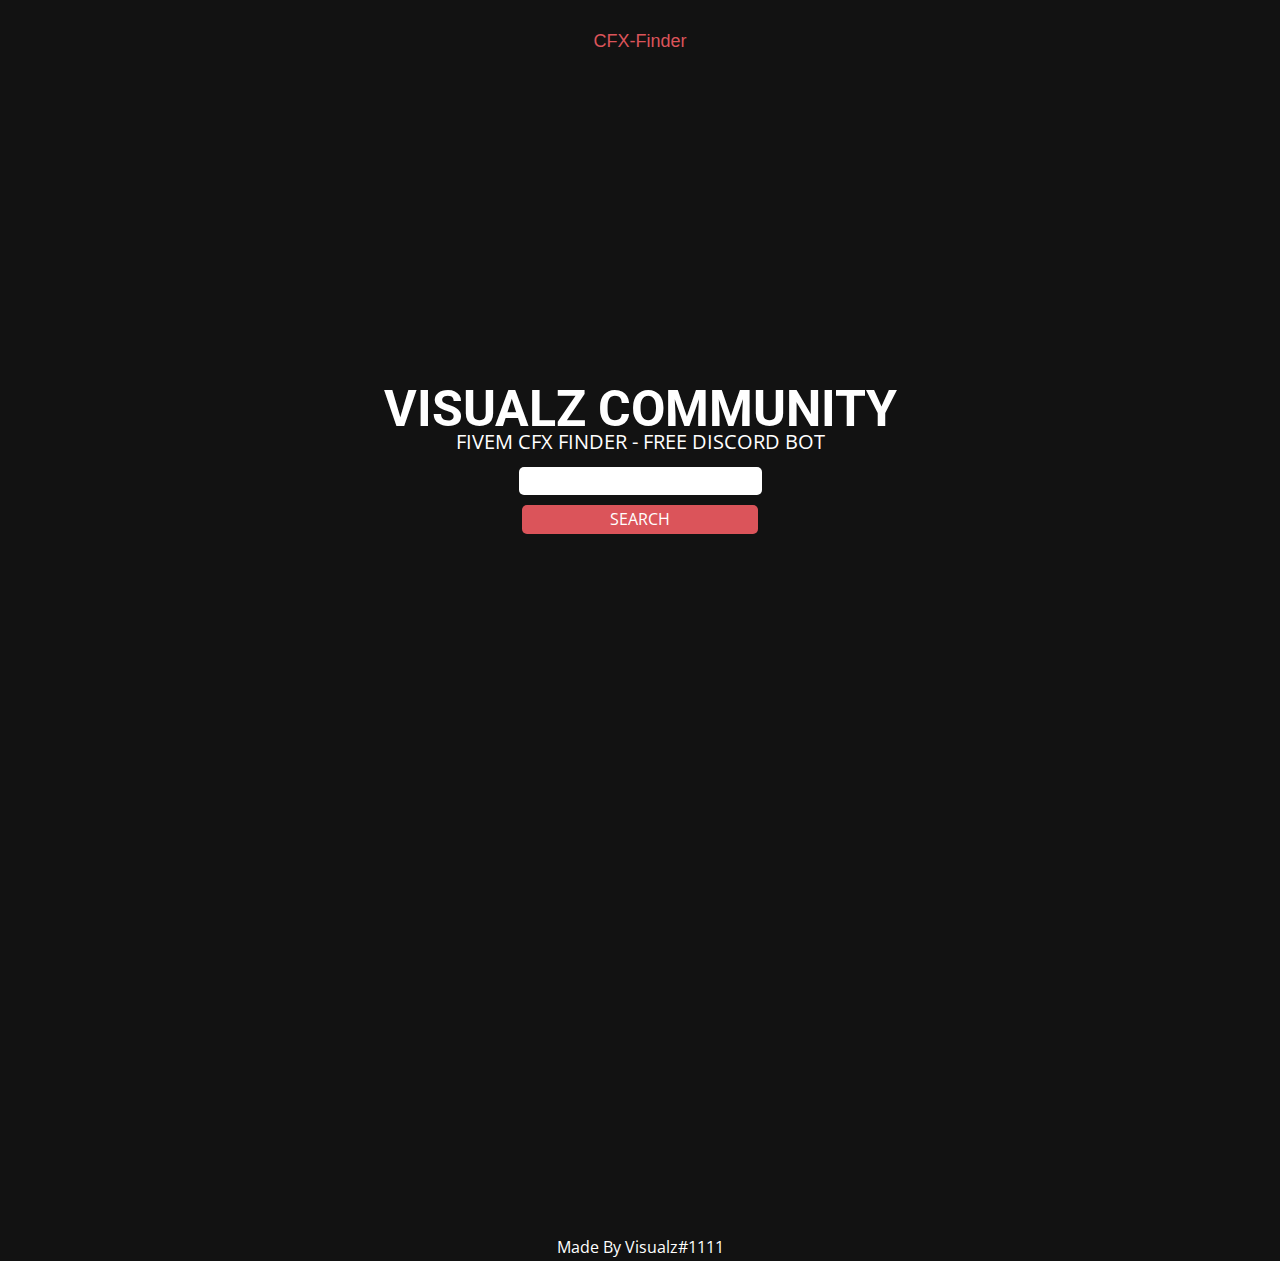
<file: cfx finder/index.html>
<!DOCTYPE html>
<html style="font-size: 16px;">
  <head>
    <meta name="viewport" content="width=device-width, initial-scale=1.0">
    <meta charset="utf-8">
    <meta name="keywords" content="INTUITIVE">
    <meta name="description" content="">
    <meta name="page_type" content="np-template-header-footer-from-plugin">
    <title>CFX-Finder</title>
    <link rel="stylesheet" href="nicepage.css" media="screen">
<link rel="stylesheet" href="CFX-Finder.css" media="screen">
    <script class="u-script" type="text/javascript" src="jquery.js" defer=""></script>
    <script class="u-script" type="text/javascript" src="nicepage.js" defer=""></script>
    <meta name="generator" content="Nicepage 3.17.2, nicepage.com">
    
    <link id="u-theme-google-font" rel="stylesheet" href="https://fonts.googleapis.com/css?family=Roboto:100,100i,300,300i,400,400i,500,500i,700,700i,900,900i|Open+Sans:300,300i,400,400i,600,600i,700,700i,800,800i">
    
    
    <script type="application/ld+json">{
		"@context": "http://schema.org",
		"@type": "Organization",
		"name": "Visualz-Community"
}</script>
    <meta property="og:title" content="CFX-Finder">
    <meta property="og:type" content="website">
    <meta name="theme-color" content="#478ac9">
  </head>
  <body data-home-page="CFX-Finder.html" data-home-page-title="CFX-Finder" class="u-body u-custom-color-1"><header class="u-clearfix u-header" id="sec-b6fa"><div class="u-clearfix u-sheet u-valign-middle u-sheet-1">
        <nav class="u-menu u-menu-dropdown u-offcanvas u-menu-1">
          <div class="menu-collapse u-custom-font u-font-arial" style="font-size: 1.125rem; letter-spacing: 0px;">
            <a class="u-button-style u-custom-left-right-menu-spacing u-custom-padding-bottom u-custom-text-active-color u-custom-text-hover-color u-custom-top-bottom-menu-spacing u-nav-link u-text-active-palette-1-base u-text-hover-palette-2-base" href="#">
              <svg><use xmlns:xlink="http://www.w3.org/1999/xlink" xlink:href="#menu-hamburger"></use></svg>
              <svg version="1.1" xmlns="http://www.w3.org/2000/svg" xmlns:xlink="http://www.w3.org/1999/xlink"><defs><symbol id="menu-hamburger" viewBox="0 0 16 16" style="width: 16px; height: 16px;"><rect y="1" width="16" height="2"></rect><rect y="7" width="16" height="2"></rect><rect y="13" width="16" height="2"></rect>
</symbol>
</defs></svg>
            </a>
          </div>
          <div class="u-custom-menu u-nav-container">
            <ul class="u-custom-font u-font-arial u-nav u-unstyled u-nav-1"><li class="u-nav-item"><a class="u-button-style u-nav-link u-text-active-palette-2-base u-text-hover-palette-2-light-1" href="CFX-Finder.html" style="padding: 10px 20px;">CFX-Finder</a>
</li></ul>
          </div>
          <div class="u-custom-menu u-nav-container-collapse">
            <div class="u-black u-container-style u-inner-container-layout u-opacity u-opacity-95 u-sidenav">
              <div class="u-sidenav-overflow">
                <div class="u-menu-close"></div>
                <ul class="u-align-center u-nav u-popupmenu-items u-unstyled u-nav-2"><li class="u-nav-item"><a class="u-button-style u-nav-link" href="CFX-Finder.html" style="padding: 10px 20px;">CFX-Finder</a>
</li></ul>
              </div>
            </div>
            <div class="u-black u-menu-overlay u-opacity u-opacity-70"></div>
          </div>
        </nav>
      </div></header>
    <section class="u-align-center u-clearfix u-section-1" src="" id="sec-01d9">
      <div class="u-clearfix u-sheet u-sheet-1">
        <h1 class="u-text u-title u-text-1">VISUALZ COMMUNITY </h1>
        <p class="u-large-text u-text u-text-variant u-text-2">
          <a class="u-active-none u-border-none u-btn u-button-link u-button-style u-hover-none u-none u-text-hover-palette-1-light-2 u-text-white u-btn-1" href="https://discord.gg/HxmhAdCBTy" target="_blank">FIVEM CFX FINDER - FREE DISCORD BOT</a>
        </p>
        <div class="u-clearfix u-custom-html u-custom-html-1">
          <style></style>
          <input type="text" id="visualzCfx">
          <br>
          <button id="visualzBtn">SEARCH</button>
          <script> const getBtn = document.getElementById('visualzBtn');
const visualzApi = () => {
	var visualzIpReplace = document.getElementById('visualzCfx').value;
	var visualzIP = visualzIpReplace.replace("cfx.re/join/","");
	const xhr = new XMLHttpRequest();
	const url=`https://servers-frontend.fivem.net/api/servers/single/${visualzIP}`;
	xhr.open('GET', url);
	
	xhr.responseType = 'json';
	
	xhr.onload = () => {
		const data = xhr.response;
		// Show Boxes
        document.getElementsByClassName("u-group")[0].style.display = "flex";
        document.getElementsByClassName("u-group")[1].style.display = "flex";
        document.getElementsByClassName("u-group")[2].style.display = "flex";
		document.getElementsByClassName("u-group")[3].style.display = "flex";
		document.getElementsByClassName("u-group")[4].style.display = "flex";
		document.getElementById('serverName').innerHTML = "";
		document.getElementById('serverGamebuild').innerHTML = "";
		document.getElementById('serverPlayers').innerHTML = "";
		document.getElementById('serverOnesync').innerHTML = "";
		document.getElementById('serverOwner').innerHTML = "";
		document.getElementById('serverAddress').innerHTML = "";
		document.getElementById('serverCountry').innerHTML = "";
		document.getElementById('serverISP').innerHTML = "";
        
        // Change Margin Top
        document.getElementsByClassName("u-text-1")[0].style.margin = "125px auto 0";
		
        // Server Name
        var text = data['Data']['hostname'];
        var serverName = text.replace(/\^1/g,"").replace(/\^2/g,"").replace(/\^3/g,"").replace(/\^4/g,"").replace(/\^5/g,"").replace(/\^6/g,"").replace(/\^7/g,"").replace(/\^8/g,"").replace(/\^9/g,"").replace(/\^0/g,"");
        document.getElementById('serverName').innerHTML = "« Server Name »<br>" + serverName;
		
        // Server Gamebuild
        var gamebuild = data['Data']['vars']['sv_enforceGameBuild'];
        document.getElementById('serverGamebuild').innerHTML = "« Gamebuild »<br>" + gamebuild;
        
        // Server Players
        var playersOnline = data['Data']['clients'];
        var maxPlayers = data['Data']['sv_maxclients'];
        document.getElementById('serverPlayers').innerHTML = "« Players »<br>" + playersOnline + "/" + maxPlayers;
        
        // Server Onesync
        var onesync = data['Data']['vars']['onesync_enabled'];
        document.getElementById('serverOnesync').innerHTML = "« Onesync »<br>" + onesync;
		
		// Server Owner
        var serverOwner = data['Data']['ownerProfile'];
        document.getElementById('serverOwner').innerHTML = "« Owner Profile »<br>" + serverOwner ;
		
		// Server Address
        var address = data['Data']['connectEndPoints']['0'];
		if (address !== undefined) {
			if (address.startsWith('http')) {
				const xhr2 = new XMLHttpRequest();
				const owner = data['Data']['ownerName'];
				const url2 = `https://visualz-fix-cors.herokuapp.com/https://${owner}-${visualzIP}.users.cfx.re/client`;
				xhr2.open('POST', url2, true);
				xhr2.responseType = 'json';
				xhr2.onload = () => {
					const dataip = xhr2.response;
					var ip = dataip[0]
					document.getElementById('serverAddress').innerHTML = "« Server Address »<br>" + ip;
					
					var visualzIpxx = ip.split(":");
					var ipx = visualzIpxx[0]
					const xhr3 = new XMLHttpRequest();
					const url3 = `https://visualz-fix-cors.herokuapp.com/http://ip-api.com/json/${ipx}`;
					xhr3.open('GET', url3, true);
					xhr3.responseType = 'json';
					xhr3.onload = () => {
						const dataip = xhr3.response;
						if (dataip['country'] === undefined) {
							console.log("timeout");
							var country = 'Timeout'
							var isp = 'Timeout'
							var city = 'Timeout'
						} else {
							console.log("loaded");
							var country = dataip['country']
							var isp = dataip['isp']
							var city = dataip['city']
						}
						// Server Country
						document.getElementById('serverCountry').innerHTML = "« Country »<br>" + country;
						// Server ISP
						document.getElementById('serverISP').innerHTML = "« ISP »<br>" + isp;
					};
					xhr3.send();
				};
				xhr2.send('method=getEndpoints');
			} else {
				// IP Found without users.cfx.re address
				document.getElementById('serverAddress').innerHTML = "« Server Address »<br>" + address;
				var visualzIpxx = address.split(":");
				var ipx = visualzIpxx[0]
				const xhr3 = new XMLHttpRequest();
				const url3 = `https://visualz-fix-cors.herokuapp.com/http://ip-api.com/json/${ipx}`;
				xhr3.open('GET', url3, true);
				xhr3.responseType = 'json';
				xhr3.onload = () => {
					const dataip = xhr3.response;
					if (dataip['country'] === undefined) {
						console.log("timeout");
						var country = 'Timeout'
						var isp = 'Timeout'
						var city = 'Timeout'
						} else {
							console.log("loaded");
							var country = dataip['country']
							var isp = dataip['isp']
							var city = dataip['city']
							}
					// Server Country
					document.getElementById('serverCountry').innerHTML = "« Country »<br>" + country;
					// Server ISP
					document.getElementById('serverISP').innerHTML = "« ISP »<br>" + isp;
				};
				xhr3.send();
			}
		} else {
			const xhr3 = new XMLHttpRequest();
			const owner3 = data['Data']['ownerName'];
			const url3 = `https://visualz-fix-cors.herokuapp.com/https://${owner3}-${visualzIP}.users.cfx.re/client`;
			xhr3.open('POST', url3, true);
			xhr3.responseType = 'json';
			xhr3.onload = () => {
				const dataip = xhr3.response;
				var ip = dataip[0]
				document.getElementById('serverAddress').innerHTML = "« Server Address »<br>" + ip;
				var visualzIpxx = ip.split(":");
				var ipx = visualzIpxx[0]
				const xhr4 = new XMLHttpRequest();
				const url4 = `https://visualz-fix-cors.herokuapp.com/http://ip-api.com/json/${ipx}`;
				xhr4.open('GET', url3, true);
				xhr4.responseType = 'json';
				xhr4.onload = () => {
					const dataip = xhr4.response;
					if (dataip['country'] === undefined) {
						console.log("timeout");
						var country = 'Timeout'
						var isp = 'Timeout'
						var city = 'Timeout'
						} else {
							console.log("loaded");
							var country = dataip['country']
							var isp = dataip['isp']
							var city = dataip['city']
							}
					// Server Country
					document.getElementById('serverCountry').innerHTML = "« Country »<br>" + country;
					// Server ISP
					document.getElementById('serverISP').innerHTML = "« ISP »<br>" + isp;
				};
				xhr4.send();
			};
			xhr3.send('method=getEndpoints');
		}
	};
	xhr.send();
}
getBtn.addEventListener('click', visualzApi); </script>
        </div>
        <div class="u-align-left u-container-style u-grey-90 u-group u-radius-10 u-shape-round u-group-1">
          <div class="u-container-layout u-valign-middle u-container-layout-1">
            <div class="u-clearfix u-custom-html u-custom-html-2">
              <p id="serverName">
                <br>
              </p>
            </div>
          </div>
        </div>
        <div class="u-align-left u-container-style u-grey-90 u-group u-radius-10 u-shape-round u-group-2">
          <div class="u-container-layout u-valign-middle u-container-layout-2">
            <div class="u-clearfix u-custom-html u-custom-html-3">
              <div class="parent">
                <div id="serverAddress">
                  <br>
                </div>
              </div>
            </div>
          </div>
        </div>
        <div class="u-align-left u-container-style u-grey-90 u-group u-radius-10 u-shape-round u-group-3">
          <div class="u-container-layout u-valign-middle u-container-layout-3">
            <div class="u-clearfix u-custom-html u-custom-html-4">
              <div class="parent">
                <div id="serverGamebuild" class="child">
                  <br>
                </div>
                <div id="serverPlayers" class="child">
                  <br>
                </div>
                <div id="serverOnesync" class="child">
                  <br>
                </div>
              </div>
            </div>
          </div>
        </div>
        <div class="u-align-left u-container-style u-grey-90 u-group u-radius-10 u-shape-round u-group-4">
          <div class="u-container-layout u-valign-middle u-container-layout-4">
            <div class="u-clearfix u-custom-html u-custom-html-5">
              <div class="parent">
                <div id="serverCountry" class="childServerInfo">
                  <br>
                </div>
                <div id="serverISP" class="childServerInfo">
                  <br>
                </div>
              </div>
            </div>
          </div>
        </div>
        <div class="u-align-left u-container-style u-grey-90 u-group u-radius-10 u-shape-round u-group-5">
          <div class="u-container-layout u-valign-middle u-container-layout-5">
            <div class="u-clearfix u-custom-html u-custom-html-6">
              <p id="serverOwner">
                <br>
              </p>
            </div>
          </div>
        </div>
      </div>
    </section>
    
    
    <footer class="u-align-left u-clearfix u-footer" id="sec-a500"><div class="u-clearfix u-sheet u-sheet-1">
        <p class="u-align-center u-text u-text-1">Made By Visualz#1111</p>
      </div></footer>
  </body>
</html>
</file>
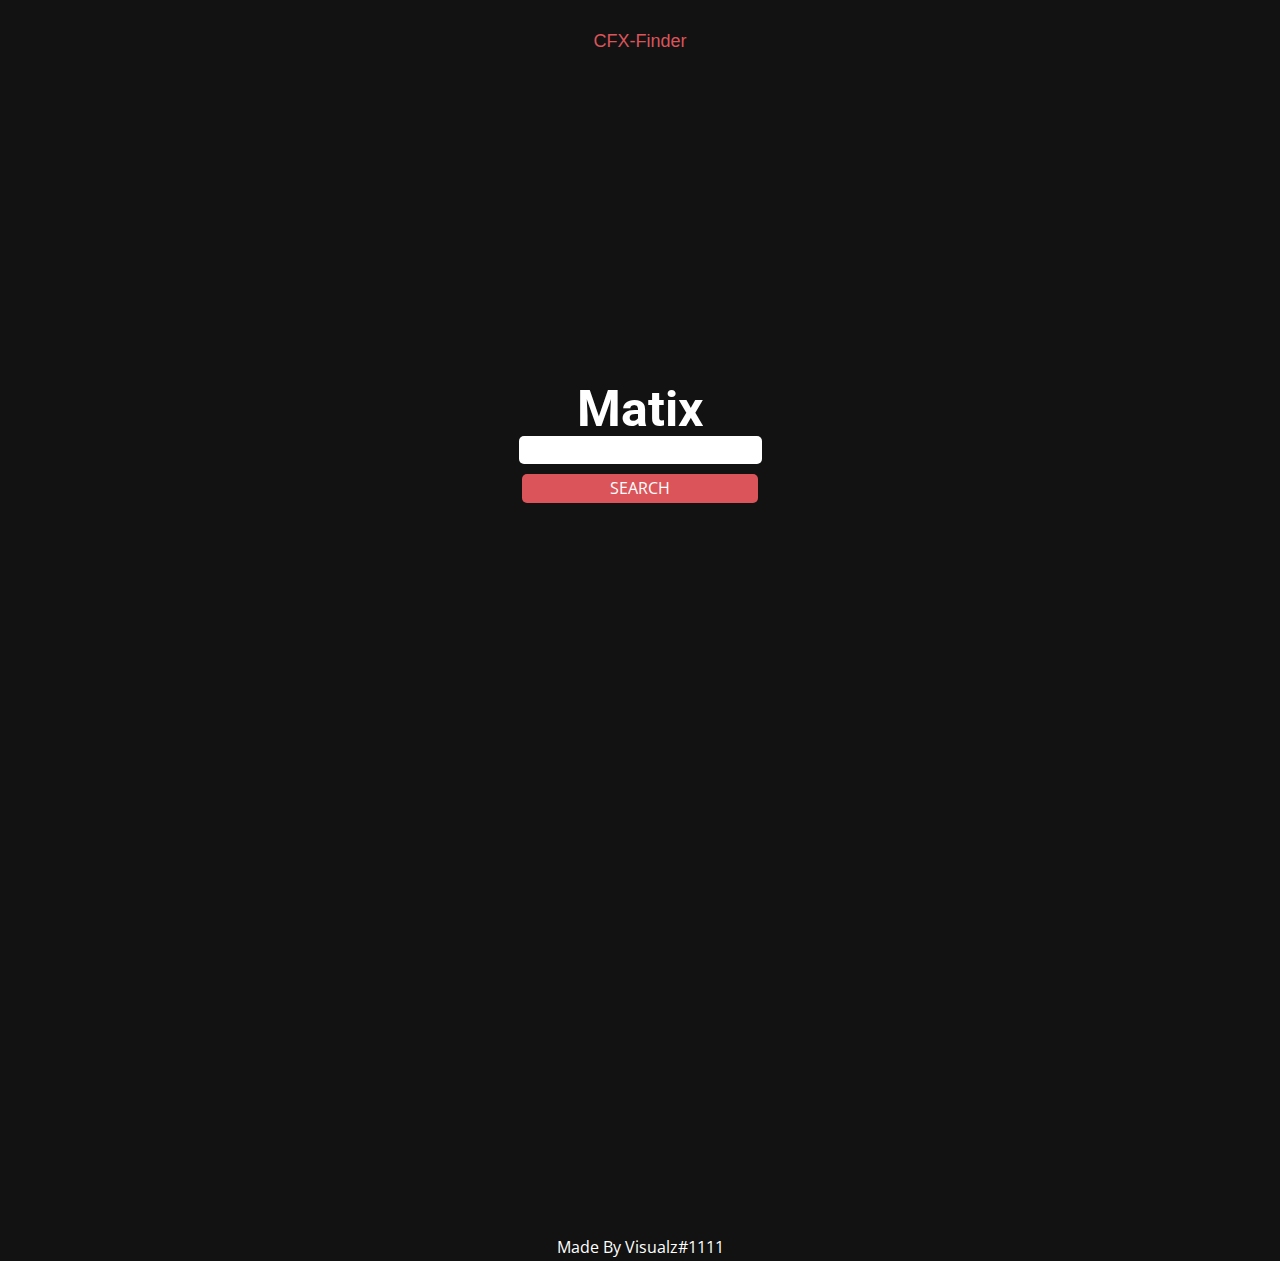
<file: cfx finder/CFX-Finder.html>
<!DOCTYPE html>
<html style="font-size: 16px;">
  <head>
    <meta name="viewport" content="width=device-width, initial-scale=1.0">
    <meta charset="utf-8">
    <meta name="keywords" content="INTUITIVE">
    <meta name="description" content="">
    <meta name="page_type" content="np-template-header-footer-from-plugin">
    <title>CFX-Finder</title>
    <link rel="stylesheet" href="nicepage.css" media="screen">
<link rel="stylesheet" href="CFX-Finder.css" media="screen">
    <script class="u-script" type="text/javascript" src="jquery.js" defer=""></script>
    <script class="u-script" type="text/javascript" src="nicepage.js" defer=""></script>
    <meta name="generator" content="Nicepage 3.17.2, nicepage.com">
    
    <link id="u-theme-google-font" rel="stylesheet" href="https://fonts.googleapis.com/css?family=Roboto:100,100i,300,300i,400,400i,500,500i,700,700i,900,900i|Open+Sans:300,300i,400,400i,600,600i,700,700i,800,800i">
    
    
    <script type="application/ld+json">{
		"@context": "http://schema.org",
		"@type": "Organization",
		"name": "Visualz-Community"
}</script>
    <meta property="og:title" content="CFX-Finder">
    <meta property="og:type" content="website">
    <meta name="theme-color" content="#478ac9">
  </head>
  <body class="u-body u-custom-color-1"><header class="u-clearfix u-header" id="sec-b6fa"><div class="u-clearfix u-sheet u-valign-middle u-sheet-1">
        <nav class="u-menu u-menu-dropdown u-offcanvas u-menu-1">
          <div class="menu-collapse u-custom-font u-font-arial" style="font-size: 1.125rem; letter-spacing: 0px;">
            <a class="u-button-style u-custom-left-right-menu-spacing u-custom-padding-bottom u-custom-text-active-color u-custom-text-hover-color u-custom-top-bottom-menu-spacing u-nav-link u-text-active-palette-1-base u-text-hover-palette-2-base" href="#">
              <svg><use xmlns:xlink="http://www.w3.org/1999/xlink" xlink:href="#menu-hamburger"></use></svg>
              <svg version="1.1" xmlns="http://www.w3.org/2000/svg" xmlns:xlink="http://www.w3.org/1999/xlink"><defs><symbol id="menu-hamburger" viewBox="0 0 16 16" style="width: 16px; height: 16px;"><rect y="1" width="16" height="2"></rect><rect y="7" width="16" height="2"></rect><rect y="13" width="16" height="2"></rect>
</symbol>
</defs></svg>
            </a>
          </div>
          <div class="u-custom-menu u-nav-container">
            <ul class="u-custom-font u-font-arial u-nav u-unstyled u-nav-1"><li class="u-nav-item"><a class="u-button-style u-nav-link u-text-active-palette-2-base u-text-hover-palette-2-light-1" href="CFX-Finder.html" style="padding: 10px 20px;">CFX-Finder</a>
</li></ul>
          </div>
          <div class="u-custom-menu u-nav-container-collapse">
            <div class="u-black u-container-style u-inner-container-layout u-opacity u-opacity-95 u-sidenav">
              <div class="u-sidenav-overflow">
                <div class="u-menu-close"></div>
                <ul class="u-align-center u-nav u-popupmenu-items u-unstyled u-nav-2"><li class="u-nav-item"><a class="u-button-style u-nav-link" href="CFX-Finder.html" style="padding: 10px 20px;">CFX-Finder</a>
</li></ul>
              </div>
            </div>
            <div class="u-black u-menu-overlay u-opacity u-opacity-70"></div>
          </div>
        </nav>
      </div></header>
    <section class="u-align-center u-clearfix u-section-1" src="" id="sec-01d9">
      <div class="u-clearfix u-sheet u-sheet-1">
        <h1 class="u-text u-title u-text-1">Matix </h1>
        <p class="u-large-text u-text u-text-variant u-text-2">

        </p>
        <div class="u-clearfix u-custom-html u-custom-html-1">
          <style></style>
          <input type="text" id="visualzCfx">
          <br>
          <button id="visualzBtn">SEARCH</button>
          <script> const getBtn = document.getElementById('visualzBtn');
const visualzApi = () => {
	var visualzIpReplace = document.getElementById('visualzCfx').value;
	var visualzIP = visualzIpReplace.replace("cfx.re/join/","");
	const xhr = new XMLHttpRequest();
	const url=`https://servers-frontend.fivem.net/api/servers/single/${visualzIP}`;
	xhr.open('GET', url);
	
	xhr.responseType = 'json';
	
	xhr.onload = () => {
		const data = xhr.response;
		// Show Boxes
        document.getElementsByClassName("u-group")[0].style.display = "flex";
        document.getElementsByClassName("u-group")[1].style.display = "flex";
        document.getElementsByClassName("u-group")[2].style.display = "flex";
		document.getElementsByClassName("u-group")[3].style.display = "flex";
		document.getElementsByClassName("u-group")[4].style.display = "flex";
		document.getElementById('serverName').innerHTML = "";
		document.getElementById('serverGamebuild').innerHTML = "";
		document.getElementById('serverPlayers').innerHTML = "";
		document.getElementById('serverOnesync').innerHTML = "";
		document.getElementById('serverOwner').innerHTML = "";
		document.getElementById('serverAddress').innerHTML = "";
		document.getElementById('serverCountry').innerHTML = "";
		document.getElementById('serverISP').innerHTML = "";
        
        // Change Margin Top
        document.getElementsByClassName("u-text-1")[0].style.margin = "125px auto 0";
		
        // Server Name
        var text = data['Data']['hostname'];
        var serverName = text.replace(/\^1/g,"").replace(/\^2/g,"").replace(/\^3/g,"").replace(/\^4/g,"").replace(/\^5/g,"").replace(/\^6/g,"").replace(/\^7/g,"").replace(/\^8/g,"").replace(/\^9/g,"").replace(/\^0/g,"");
        document.getElementById('serverName').innerHTML = "« Server Name »<br>" + serverName;
		
        // Server Gamebuild
        var gamebuild = data['Data']['vars']['sv_enforceGameBuild'];
        document.getElementById('serverGamebuild').innerHTML = "« Gamebuild »<br>" + gamebuild;
        
        // Server Players
        var playersOnline = data['Data']['clients'];
        var maxPlayers = data['Data']['sv_maxclients'];
        document.getElementById('serverPlayers').innerHTML = "« Players »<br>" + playersOnline + "/" + maxPlayers;
        
        // Server Onesync
        var onesync = data['Data']['vars']['onesync_enabled'];
        document.getElementById('serverOnesync').innerHTML = "« Onesync »<br>" + onesync;
		
		// Server Owner
        var serverOwner = data['Data']['ownerProfile'];
        document.getElementById('serverOwner').innerHTML = "« Owner Profile »<br>" + serverOwner ;
		
		// Server Address
        var address = data['Data']['connectEndPoints']['0'];
		if (address !== undefined) {
			if (address.startsWith('http')) {
				const xhr2 = new XMLHttpRequest();
				const owner = data['Data']['ownerName'];
				const url2 = `https://visualz-fix-cors.herokuapp.com/https://${owner}-${visualzIP}.users.cfx.re/client`;
				xhr2.open('POST', url2, true);
				xhr2.responseType = 'json';
				xhr2.onload = () => {
					const dataip = xhr2.response;
					var ip = dataip[0]
					document.getElementById('serverAddress').innerHTML = "« Server Address »<br>" + ip;
					
					var visualzIpxx = ip.split(":");
					var ipx = visualzIpxx[0]
					const xhr3 = new XMLHttpRequest();
					const url3 = `https://visualz-fix-cors.herokuapp.com/http://ip-api.com/json/${ipx}`;
					xhr3.open('GET', url3, true);
					xhr3.responseType = 'json';
					xhr3.onload = () => {
						const dataip = xhr3.response;
						if (dataip['country'] === undefined) {
							console.log("timeout");
							var country = 'Timeout'
							var isp = 'Timeout'
							var city = 'Timeout'
						} else {
							console.log("loaded");
							var country = dataip['country']
							var isp = dataip['isp']
							var city = dataip['city']
						}
						// Server Country
						document.getElementById('serverCountry').innerHTML = "« Country »<br>" + country;
						// Server ISP
						document.getElementById('serverISP').innerHTML = "« ISP »<br>" + isp;
					};
					xhr3.send();
				};
				xhr2.send('method=getEndpoints');
			} else {
				// IP Found without users.cfx.re address
				document.getElementById('serverAddress').innerHTML = "« Server Address »<br>" + address;
				var visualzIpxx = address.split(":");
				var ipx = visualzIpxx[0]
				const xhr3 = new XMLHttpRequest();
				const url3 = `https://visualz-fix-cors.herokuapp.com/http://ip-api.com/json/${ipx}`;
				xhr3.open('GET', url3, true);
				xhr3.responseType = 'json';
				xhr3.onload = () => {
					const dataip = xhr3.response;
					if (dataip['country'] === undefined) {
						console.log("timeout");
						var country = 'Timeout'
						var isp = 'Timeout'
						var city = 'Timeout'
						} else {
							console.log("loaded");
							var country = dataip['country']
							var isp = dataip['isp']
							var city = dataip['city']
							}
					// Server Country
					document.getElementById('serverCountry').innerHTML = "« Country »<br>" + country;
					// Server ISP
					document.getElementById('serverISP').innerHTML = "« ISP »<br>" + isp;
				};
				xhr3.send();
			}
		} else {
			const xhr3 = new XMLHttpRequest();
			const owner3 = data['Data']['ownerName'];
			const url3 = `https://visualz-fix-cors.herokuapp.com/https://${owner3}-${visualzIP}.users.cfx.re/client`;
			xhr3.open('POST', url3, true);
			xhr3.responseType = 'json';
			xhr3.onload = () => {
				const dataip = xhr3.response;
				var ip = dataip[0]
				document.getElementById('serverAddress').innerHTML = "« Server Address »<br>" + ip;
				var visualzIpxx = ip.split(":");
				var ipx = visualzIpxx[0]
				const xhr4 = new XMLHttpRequest();
				const url4 = `https://visualz-fix-cors.herokuapp.com/http://ip-api.com/json/${ipx}`;
				xhr4.open('GET', url3, true);
				xhr4.responseType = 'json';
				xhr4.onload = () => {
					const dataip = xhr4.response;
					if (dataip['country'] === undefined) {
						console.log("timeout");
						var country = 'Timeout'
						var isp = 'Timeout'
						var city = 'Timeout'
						} else {
							console.log("loaded");
							var country = dataip['country']
							var isp = dataip['isp']
							var city = dataip['city']
							}
					// Server Country
					document.getElementById('serverCountry').innerHTML = "« Country »<br>" + country;
					// Server ISP
					document.getElementById('serverISP').innerHTML = "« ISP »<br>" + isp;
				};
				xhr4.send();
			};
			xhr3.send('method=getEndpoints');
		}
	};
	xhr.send();
}
getBtn.addEventListener('click', visualzApi); </script>
        </div>
        <div class="u-align-left u-container-style u-grey-90 u-group u-radius-10 u-shape-round u-group-1">
          <div class="u-container-layout u-valign-middle u-container-layout-1">
            <div class="u-clearfix u-custom-html u-custom-html-2">
              <p id="serverName">
                <br>
              </p>
            </div>
          </div>
        </div>
        <div class="u-align-left u-container-style u-grey-90 u-group u-radius-10 u-shape-round u-group-2">
          <div class="u-container-layout u-valign-middle u-container-layout-2">
            <div class="u-clearfix u-custom-html u-custom-html-3">
              <div class="parent">
                <div id="serverAddress">
                  <br>
                </div>
              </div>
            </div>
          </div>
        </div>
        <div class="u-align-left u-container-style u-grey-90 u-group u-radius-10 u-shape-round u-group-3">
          <div class="u-container-layout u-valign-middle u-container-layout-3">
            <div class="u-clearfix u-custom-html u-custom-html-4">
              <div class="parent">
                <div id="serverGamebuild" class="child">
                  <br>
                </div>
                <div id="serverPlayers" class="child">
                  <br>
                </div>
                <div id="serverOnesync" class="child">
                  <br>
                </div>
              </div>
            </div>
          </div>
        </div>
        <div class="u-align-left u-container-style u-grey-90 u-group u-radius-10 u-shape-round u-group-4">
          <div class="u-container-layout u-valign-middle u-container-layout-4">
            <div class="u-clearfix u-custom-html u-custom-html-5">
              <div class="parent">
                <div id="serverCountry" class="childServerInfo">
                  <br>
                </div>
                <div id="serverISP" class="childServerInfo">
                  <br>
                </div>
              </div>
            </div>
          </div>
        </div>
        <div class="u-align-left u-container-style u-grey-90 u-group u-radius-10 u-shape-round u-group-5">
          <div class="u-container-layout u-valign-middle u-container-layout-5">
            <div class="u-clearfix u-custom-html u-custom-html-6">
              <p id="serverOwner">
                <br>
              </p>
            </div>
          </div>
        </div>
      </div>
    </section>
    
    
    <footer class="u-align-left u-clearfix u-footer" id="sec-a500"><div class="u-clearfix u-sheet u-sheet-1">
        <p class="u-align-center u-text u-text-1">Made By Visualz#1111</p>
      </div></footer>
  </body>
</html>
</file>
